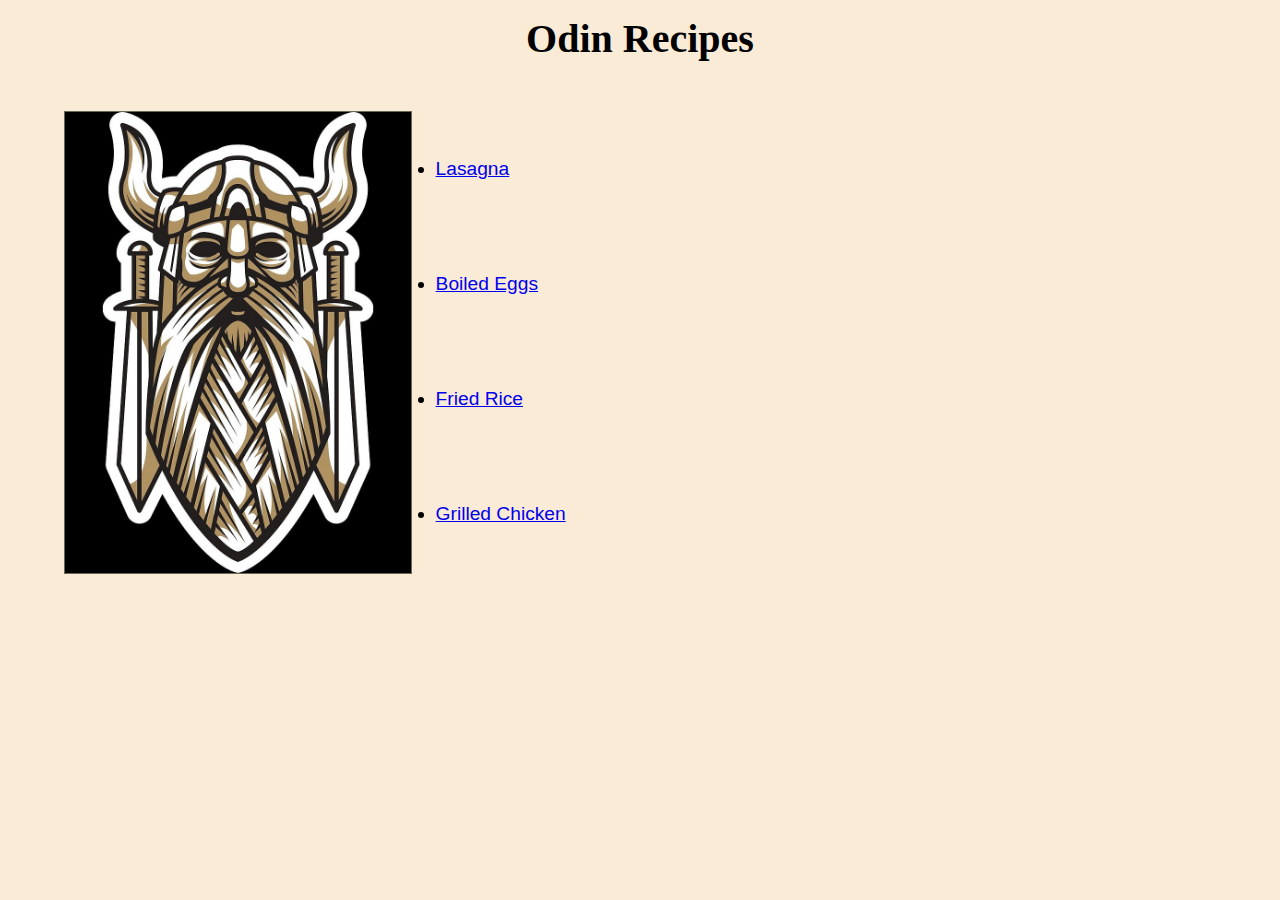
<file: index.html>
<!DOCTYPE html>
<html lang="en">
  <head>
    <meta charset="UTF-8" />
    <title>Odin Recipes</title>
    <link rel="stylesheet" href="styles.css" />
  </head>
  <body>
    <h1>Odin Recipes</h1>
    <div>
      <img src="images/odin-chef.jpg" alt="" />
      <ul class="recipes">
        <li>
          <a href="recipes/lasagna.html">Lasagna</a>
        </li>
        <li>
          <a href="recipes/boiled-eggs.html">Boiled Eggs</a>
        </li>
        <li>
          <a href="recipes/fried-rice.html">Fried Rice</a>
        </li>
        <li>
          <a href="recipes/grilled-chicken.html">Grilled Chicken</a>
        </li>
      </ul>
    </div>
  </body>
</html>
</file>
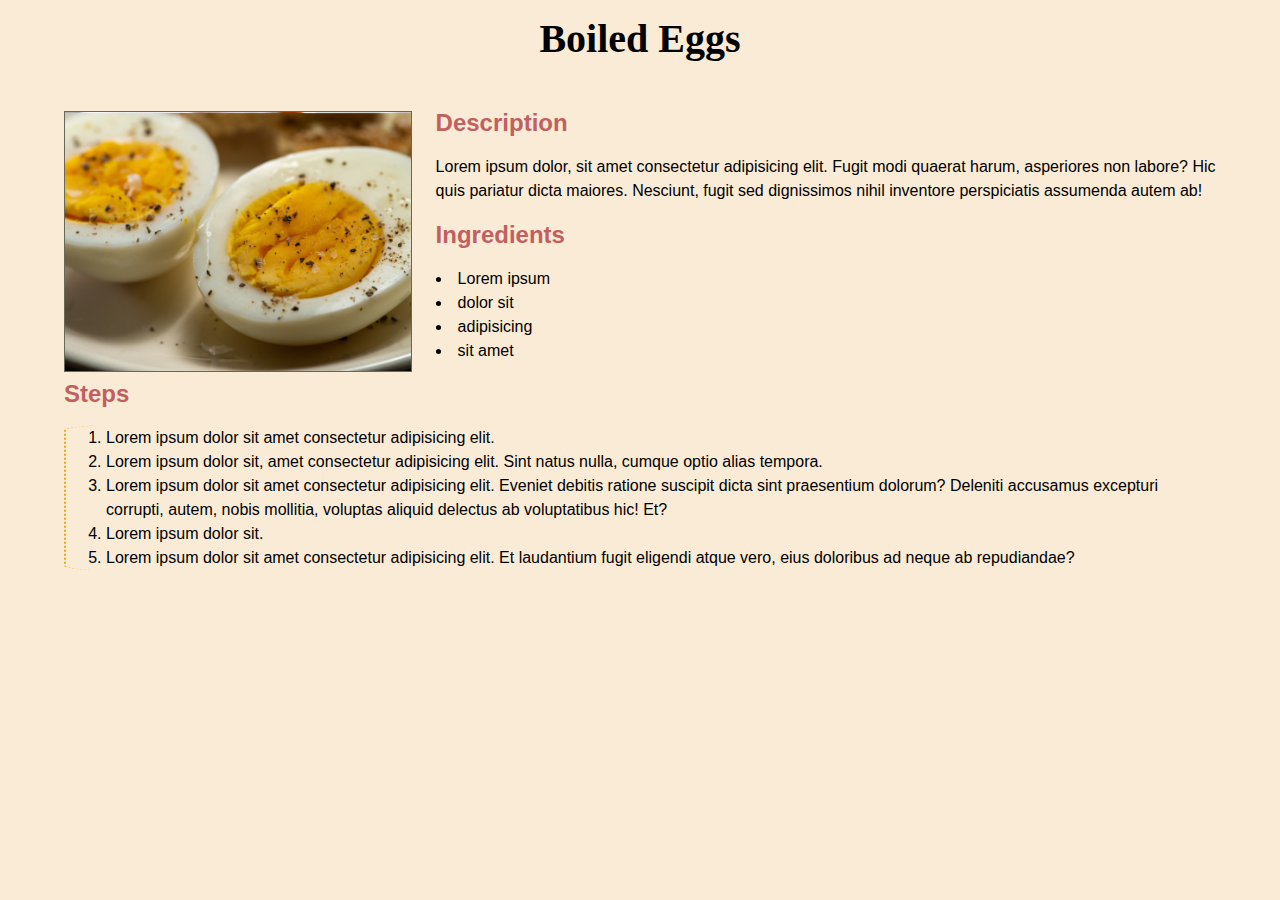
<file: recipes/boiled-eggs.html>
<!DOCTYPE html>
<html lang="en">
  <head>
    <meta charset="UTF-8" />
    <title>Boiled Eggs</title>
    <link rel="stylesheet" href="../styles.css" />
  </head>
  <body>
    <h1>Boiled Eggs</h1>
    <img
      src="../images/boiled-Egg.jpg"
      alt="Picture of boiled, peeled and cutted in half eggs"
    />
    <h2>Description</h2>
    <p>
      Lorem ipsum dolor, sit amet consectetur adipisicing elit. Fugit modi
      quaerat harum, asperiores non labore? Hic quis pariatur dicta maiores.
      Nesciunt, fugit sed dignissimos nihil inventore perspiciatis assumenda
      autem ab!
    </p>
    <h2>Ingredients</h2>
    <ul class="ingredients">
      <li>Lorem ipsum</li>
      <li>dolor sit</li>
      <li>adipisicing</li>
      <li>sit amet</li>
    </ul>
    <h2 class="clear">Steps</h2>
    <ol class="left-border">
      <li>Lorem ipsum dolor sit amet consectetur adipisicing elit.</li>
      <li>
        Lorem ipsum dolor sit, amet consectetur adipisicing elit. Sint natus
        nulla, cumque optio alias tempora.
      </li>
      <li>
        Lorem ipsum dolor sit amet consectetur adipisicing elit. Eveniet debitis
        ratione suscipit dicta sint praesentium dolorum? Deleniti accusamus
        excepturi corrupti, autem, nobis mollitia, voluptas aliquid delectus ab
        voluptatibus hic! Et?
      </li>
      <li>Lorem ipsum dolor sit.</li>
      <li>
        Lorem ipsum dolor sit amet consectetur adipisicing elit. Et laudantium
        fugit eligendi atque vero, eius doloribus ad neque ab repudiandae?
      </li>
    </ol>
  </body>
</html>
</file>
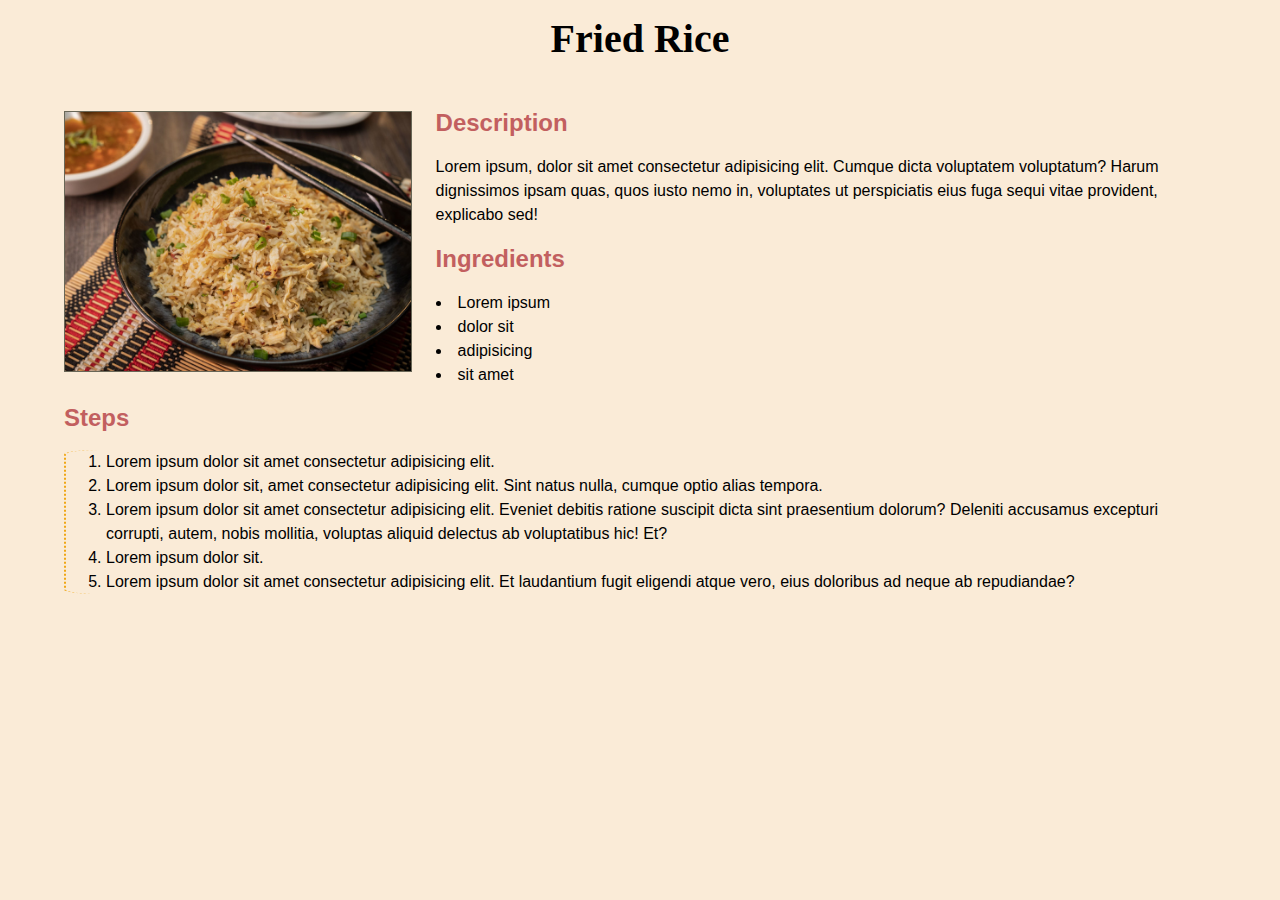
<file: recipes/fried-rice.html>
<!DOCTYPE html>
<html lang="en">
  <head>
    <meta charset="UTF-8" />
    <title>Fried Rice</title>
    <link rel="stylesheet" href="../styles.css" />
  </head>
  <body>
    <h1>Fried Rice</h1>
    <img src="../images/fried-rice.jpg" alt="Picture of a dish of fried rice" />
    <h2>Description</h2>
    <p>
      Lorem ipsum, dolor sit amet consectetur adipisicing elit. Cumque dicta
      voluptatem voluptatum? Harum dignissimos ipsam quas, quos iusto nemo in,
      voluptates ut perspiciatis eius fuga sequi vitae provident, explicabo sed!
    </p>
    <h2>Ingredients</h2>
    <ul class="ingredients">
      <li>Lorem ipsum</li>
      <li>dolor sit</li>
      <li>adipisicing</li>
      <li>sit amet</li>
    </ul>
    <h2 class="clear">Steps</h2>
    <ol class="left-border">
      <li>Lorem ipsum dolor sit amet consectetur adipisicing elit.</li>
      <li>
        Lorem ipsum dolor sit, amet consectetur adipisicing elit. Sint natus
        nulla, cumque optio alias tempora.
      </li>
      <li>
        Lorem ipsum dolor sit amet consectetur adipisicing elit. Eveniet debitis
        ratione suscipit dicta sint praesentium dolorum? Deleniti accusamus
        excepturi corrupti, autem, nobis mollitia, voluptas aliquid delectus ab
        voluptatibus hic! Et?
      </li>
      <li>Lorem ipsum dolor sit.</li>
      <li>
        Lorem ipsum dolor sit amet consectetur adipisicing elit. Et laudantium
        fugit eligendi atque vero, eius doloribus ad neque ab repudiandae?
      </li>
    </ol>
  </body>
</html>
</file>
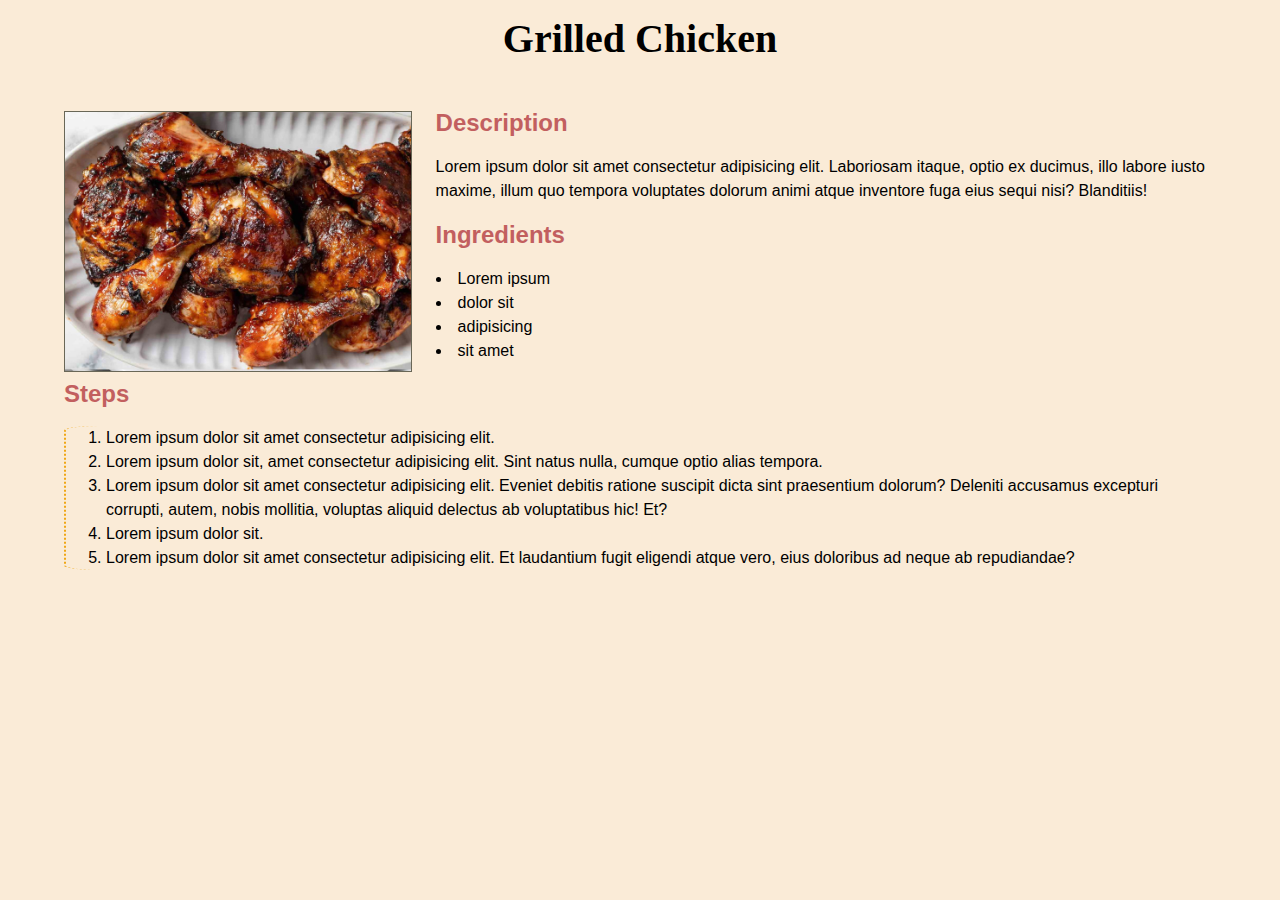
<file: recipes/grilled-chicken.html>
<!DOCTYPE html>
<html lang="en">
  <head>
    <meta charset="UTF-8" />
    <title>Grilled Chicken</title>
    <link rel="stylesheet" href="../styles.css" />
  </head>
  <body>
    <h1>Grilled Chicken</h1>
    <img
      src="../images/grilled-chicken.jpg"
      alt="Picture of a grilled chicken dish"
    />
    <h2>Description</h2>
    <p>
      Lorem ipsum dolor sit amet consectetur adipisicing elit. Laboriosam
      itaque, optio ex ducimus, illo labore iusto maxime, illum quo tempora
      voluptates dolorum animi atque inventore fuga eius sequi nisi? Blanditiis!
    </p>
    <h2>Ingredients</h2>
    <ul class="ingredients">
      <li>Lorem ipsum</li>
      <li>dolor sit</li>
      <li>adipisicing</li>
      <li>sit amet</li>
    </ul>
    <h2 class="clear">Steps</h2>
    <ol class="left-border">
      <li>Lorem ipsum dolor sit amet consectetur adipisicing elit.</li>
      <li>
        Lorem ipsum dolor sit, amet consectetur adipisicing elit. Sint natus
        nulla, cumque optio alias tempora.
      </li>
      <li>
        Lorem ipsum dolor sit amet consectetur adipisicing elit. Eveniet debitis
        ratione suscipit dicta sint praesentium dolorum? Deleniti accusamus
        excepturi corrupti, autem, nobis mollitia, voluptas aliquid delectus ab
        voluptatibus hic! Et?
      </li>
      <li>Lorem ipsum dolor sit.</li>
      <li>
        Lorem ipsum dolor sit amet consectetur adipisicing elit. Et laudantium
        fugit eligendi atque vero, eius doloribus ad neque ab repudiandae?
      </li>
    </ol>
  </body>
</html>
</file>
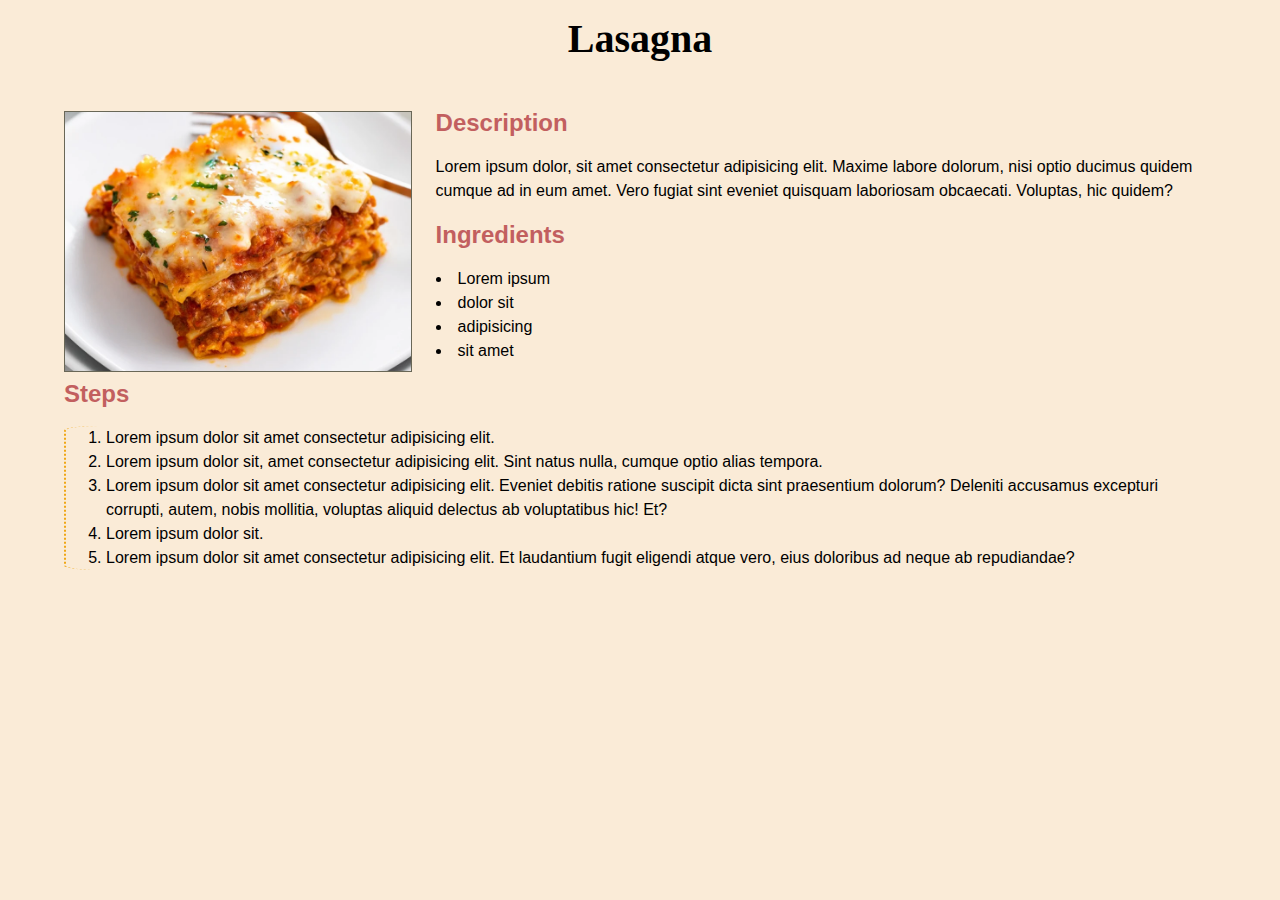
<file: recipes/lasagna.html>
<!DOCTYPE html>
<html lang="en">
  <head>
    <meta charset="UTF-8" />
    <title>Lasagna</title>
    <link rel="stylesheet" href="../styles.css" />
  </head>

  <body>
    <h1>Lasagna</h1>
    <img src="../images/lasagna.webp" alt="Picture of a Lasagna dish" />
    <h2>Description</h2>

    <p>
      Lorem ipsum dolor, sit amet consectetur adipisicing elit. Maxime labore
      dolorum, nisi optio ducimus quidem cumque ad in eum amet. Vero fugiat sint
      eveniet quisquam laboriosam obcaecati. Voluptas, hic quidem?
    </p>
    <h2>Ingredients</h2>
    <ul class="ingredients">
      <li>Lorem ipsum</li>
      <li>dolor sit</li>
      <li>adipisicing</li>
      <li>sit amet</li>
    </ul>
    <h2 class="clear">Steps</h2>
    <ol class="left-border">
      <li>Lorem ipsum dolor sit amet consectetur adipisicing elit.</li>
      <li>
        Lorem ipsum dolor sit, amet consectetur adipisicing elit. Sint natus
        nulla, cumque optio alias tempora.
      </li>
      <li>
        Lorem ipsum dolor sit amet consectetur adipisicing elit. Eveniet debitis
        ratione suscipit dicta sint praesentium dolorum? Deleniti accusamus
        excepturi corrupti, autem, nobis mollitia, voluptas aliquid delectus ab
        voluptatibus hic! Et?
      </li>
      <li>Lorem ipsum dolor sit.</li>
      <li>
        Lorem ipsum dolor sit amet consectetur adipisicing elit. Et laudantium
        fugit eligendi atque vero, eius doloribus ad neque ab repudiandae?
      </li>
    </ol>
  </body>
</html>
</file>
<file: styles.css>
body {
  margin: auto 5%;
  background-color: antiquewhite;
  line-height: 1.5em;
  font-family: 'Helvetica', 'Verdana', sans-serif;
}

h1 {
  text-align: center;
  font-family: 'Times New Roman', serif;
  font-weight: 600;
  font-size: 2.5em;
  margin-bottom: 1.5em;
}

h2 {
  color: #c25f5f;
}

img {
  float: left;
  width: 30%;
  height: auto;
  margin: 0 1.5em 0 0;
  border: 1px solid rgb(105, 103, 87);
}

.ingredients {
  list-style-position: inside;
}

.clear {
  clear: both;
}

.recipes {
  font-size: 1.2em;
}

.recipes li {
  line-height: 6em;
}

.left-border {
  border-left: 2px dotted rgb(240, 167, 21);
  border-radius: 3%;
}
</file>
